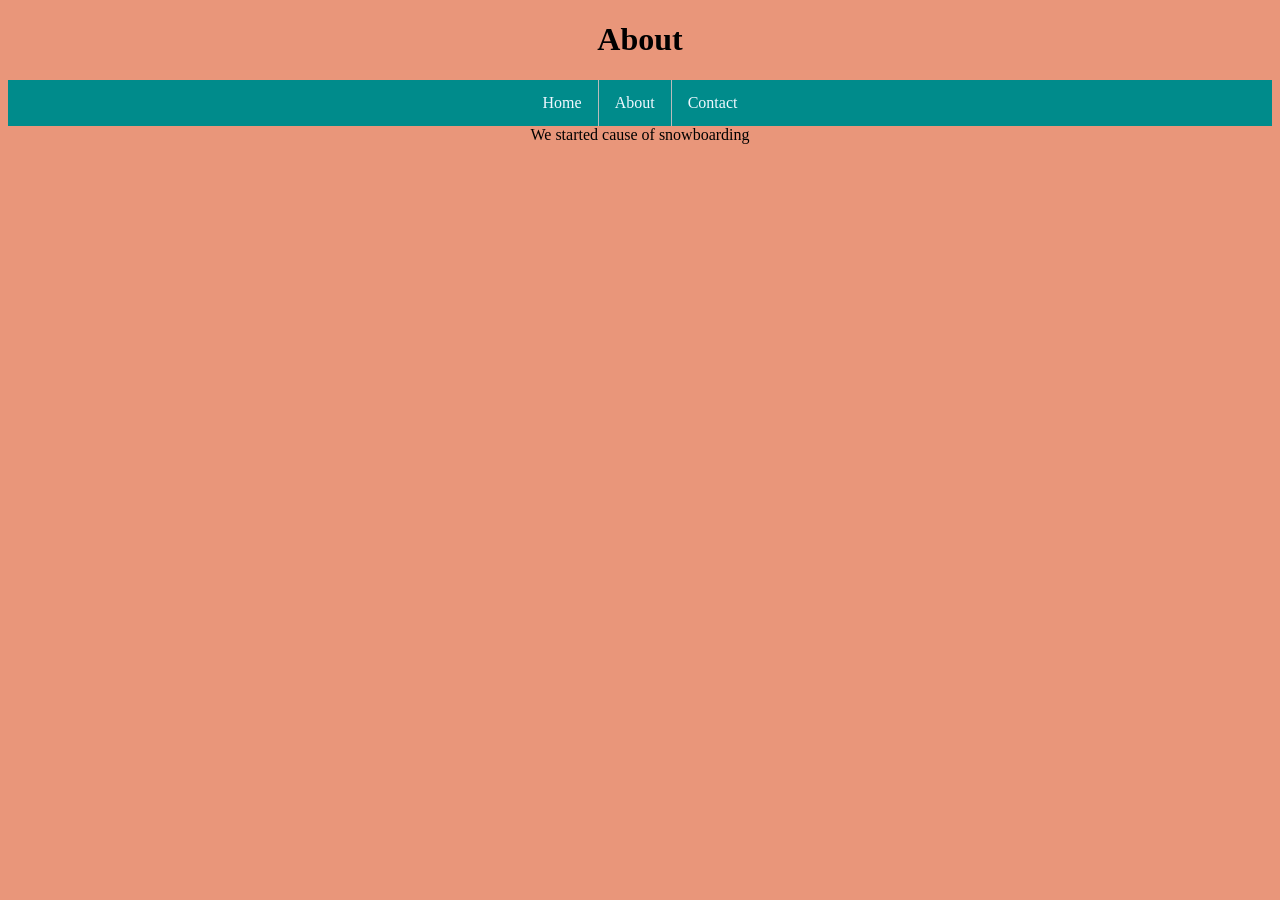
<file: about.html>
<!DOCTYPE html>
<html lang="en">
<head>
    <meta charset="UTF-8">
    <meta name="viewport" content="width=device-width, initial-scale=1.0">
    <link rel="stylesheet" href="style.css">
    <title>About</title>
</head>
<body>
    <h1>About</h1>
    <!--Navigation Bar-->
<ul>
    <li><a href="index.html">Home</a></li>
    <li><a href="about.html">About</a></li>
    <li><a href="">Contact</a></li>
</ul>

    <!--End of Navigation Bar-->
    <p1>We started cause of snowboarding</p1>
</body>
</html>
</file>
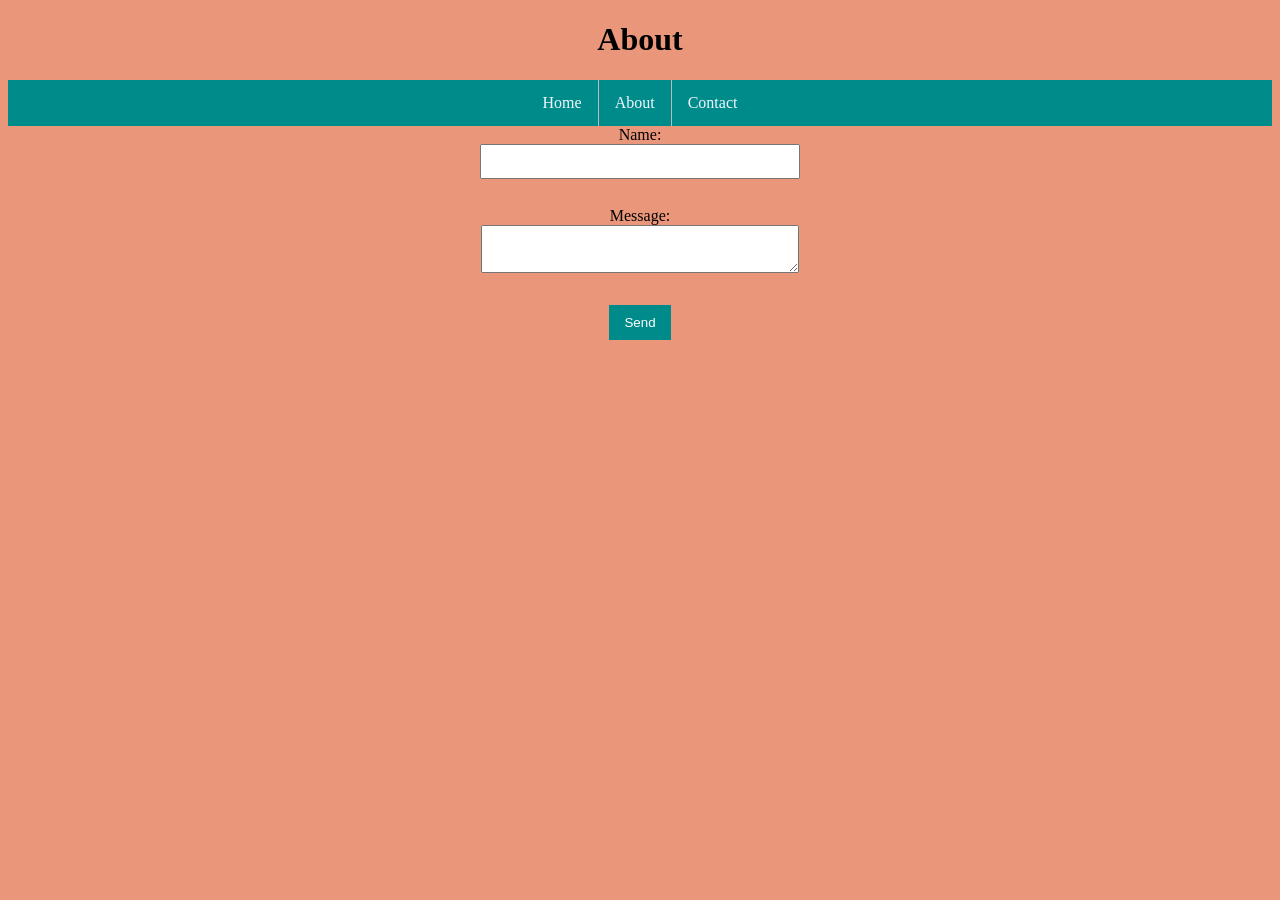
<file: contact.html>
<!DOCTYPE html>
<html lang="en">
<head>
    <meta charset="UTF-8">
    <meta name="viewport" content="width=device-width, initial-scale=1.0">
    <link rel="stylesheet" href="style.css">
    <title>About</title>
</head>
<body>
    <h1>About</h1>
    <!--Navigation Bar-->
<ul>
    <li><a href="index.html">Home</a></li>
    <li><a href="about.html">About</a></li>
    <li><a href="">Contact</a></li>
</ul>

    <!--End of Navigation Bar-->
    <form onsubmit="handleSubmit(event)">
        <label for="name">Name:</label><br>
        <input type="text" id="name"><br><br>
       
        <label for="message">Message:</label><br>
        <textarea id="message"></textarea><br><br>
       
        <button type="submit">Send</button>
       </form>
       
       <p id="response"></p>
       <script src="script.js"></script>
</body>
</html>
</file>
<file: style.css>
body{
    background-color:darksalmon;
    text-align: center;
    
}
input, textarea {
    width: 300px;
    padding: 8px;
    margin-bottom: 10px;
   }
   
   button {
    padding: 10px 15px;
    background-color: darkcyan;
    color: white;
    border: none;
   }
   
   button:hover {
    background-color: green;
   }
   
.card {
    /* Add shadows to create the "card" effect */
    box-shadow: 0 4px 8px 0 rgba(0,0,0,0.2);
    transition: 0.3s;
  }
  
  /* On mouse-over, add a deeper shadow */
  .card:hover {
    box-shadow: 0 8px 16px 0 rgba(0,0,0,0.2);
  }
  
  /* Add some padding inside the card container */
  .container {
    padding: 2px 16px;
  }

ul{
    list-style-type: none;
    margin: 0;
    padding: 0;
    background-color: darkcyan;
    display:flex;
    justify-content: center;
    position: sticky;
    top: 0;
    

}
ul li a{
    display:block;
    color:aliceblue;
    padding: 14px 16px;
    text-decoration: none;
}

ul li a:hover{
    background-color: green;
}
/* Add a lightgray right border to all list items, except the last */
ul li {
    float: left;
    border-right: 1px solid #bbbbbb;
  }
  
  ul li:last-child {
    border-right: none;
  }
</file>
